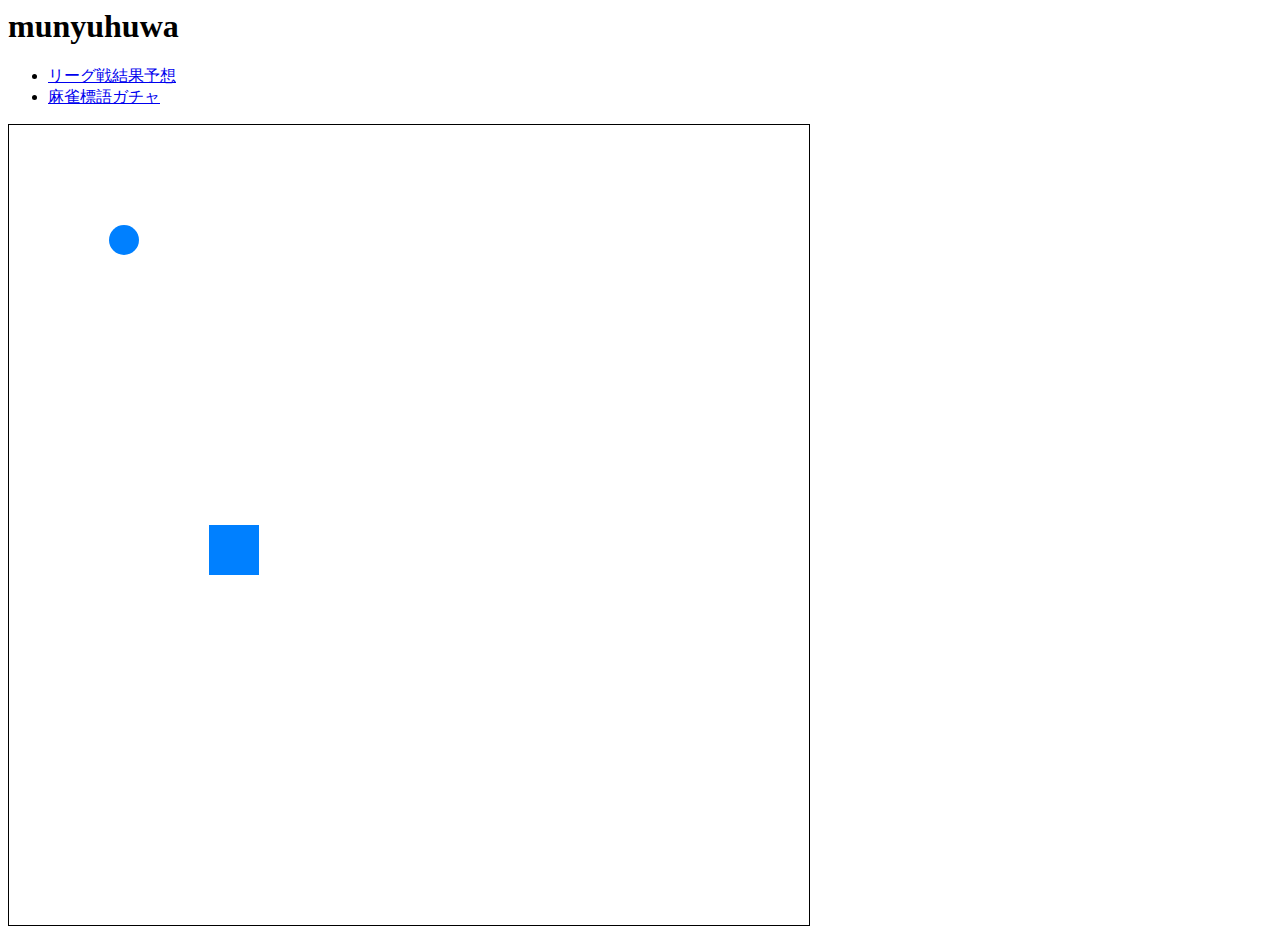
<file: index.html>
<html>
<head>
    <meta charset="utf-8" />
    <title>munyuhuwa</title>
    <link rel="stylesheet" href="block.css" />
</head>
<body>
	<header>
		<h1>munyuhuwa</h1>
	</header>
	<section>
		<ul>
			<li><a href="./league.html">リーグ戦結果予想</a></li>
			<li><a href="./mahjong-slogan.html">麻雀標語ガチャ</a></li>
		</ul>
	</section>
	<canvas id="canvas"></canvas>
    <script type="text/javascript" src="block.js"></script>
</body>
</html>
</file>
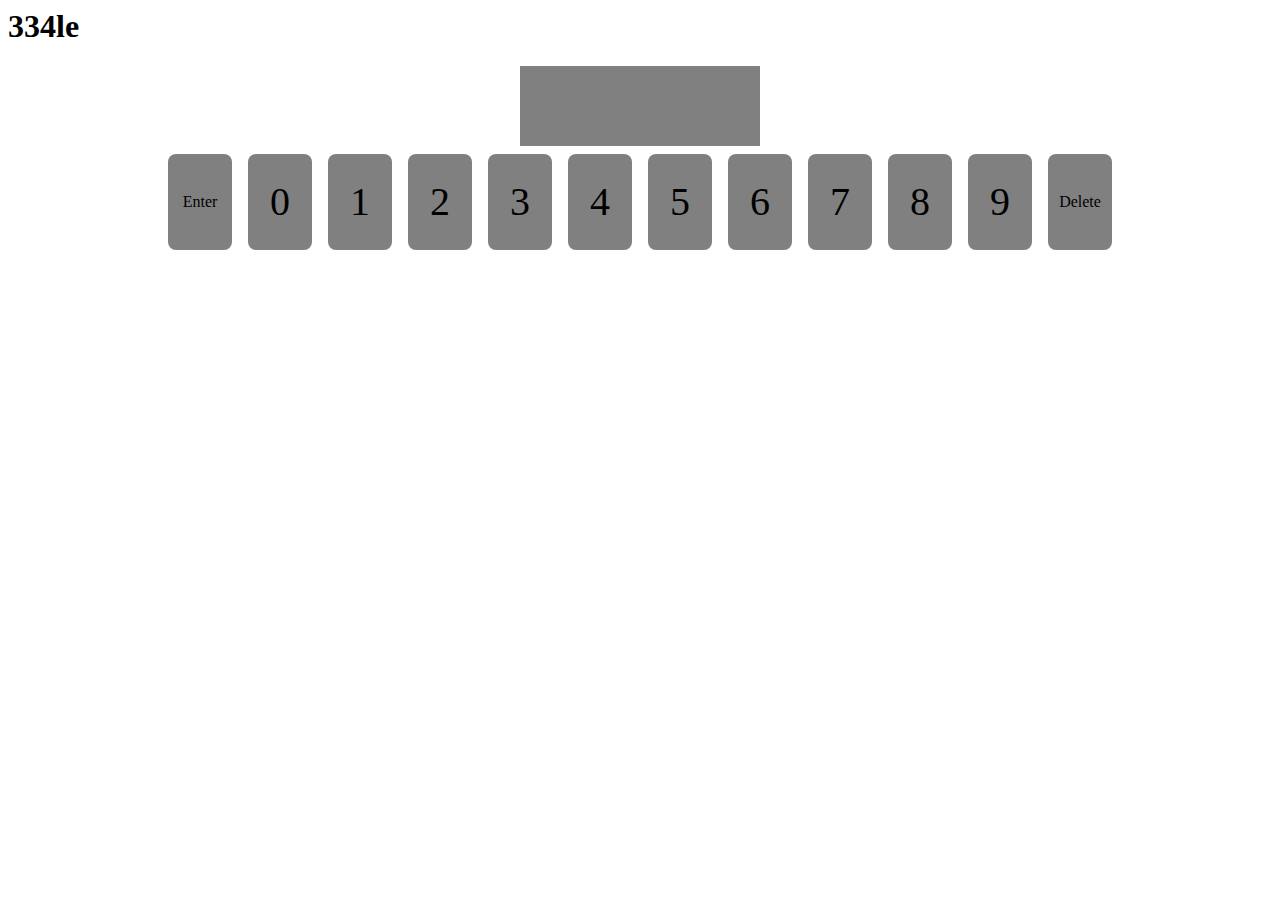
<file: 334le.html>
<html>
<head>
	<meta charset="utf-8">
	<title>334le</title>
	<style>
.panel-wrap{
	width:240px;
	margin: auto auto;
	display: grid;
	grid-template-columns: repeat(3, 1fr);
}
.panel {
	display: block;
	background-color: gray;
	height: 80px;
	line-height: 80px;
	font-size: 40px;
	text-align: center;
}
.green{
	background-color: green;
}
.yellow{
	background-color: yellow;
}
.black{
	background-color: black;
	color: white;
}

.key-wrap{
	width:960px;
	margin: auto auto;
	display: grid;
	grid-template-columns: repeat(12, 1fr);
}
.key {
	cursor: pointer;
	height: 80px;
	text-align: center;
	border: 8px solid transparent;
	border-radius: 8px;
	background-color: gray;
	margin: 8px;
	line-height: 80px;
}
.key-number {
	font-size: 40px;
}
</style>
</head>
<body>
	<header>
		<h1>334le</h1>
	</header>
	<section class="panel-wrap">
		<div class="panel"></div>
		<div class="panel"></div>
		<div class="panel"></div>
	</section>
	<section class="key-wrap">
		<div class="key" id="enter">Enter</div>
		<div class="key key-number">0</div>
		<div class="key key-number">1</div>
		<div class="key key-number">2</div>
		<div class="key key-number">3</div>
		<div class="key key-number">4</div>
		<div class="key key-number">5</div>
		<div class="key key-number">6</div>
		<div class="key key-number">7</div>
		<div class="key key-number">8</div>
		<div class="key key-number">9</div>
		<div class="key" id="delete">Delete</div>
	</section>
<script>
var buf = '';

function updatePanels(){
	let $panels = document.querySelectorAll('.panel')
	for (let i = 0; i < 3; ++i) {
		if (buf[i] === undefined){
			$panels[i].innerText = ''
		} else {
			$panels[i].innerText = buf[i] 
		}
	}
}

function checkPanles(){
	if (buf.length < 3) return
	let $panels = document.querySelectorAll('.panel')
	ans=['3','3','4']
	for (let i = 0; i < 3; ++i) {
		$panels[i].classList.remove('green')
		$panels[i].classList.remove('yellow')
		$panels[i].classList.remove('black')
		if($panels[i].innerText == ans[i]) {
			$panels[i].classList.add('green')
		}else if ($panels[i].innerText == '3' || $panels[i].innerText == '4') {
			$panels[i].classList.add('yellow')
		}else{
			$panels[i].classList.add('black')
		}
	}
}

function addBuf(ch) {
	if (buf.length < 3) {
		buf += ch;
	}
}

function delBufRight () {
	buf = buf.substr(0, (buf.length > 3 ? 2 : (buf.length-1)))
}

let $keys = document.querySelectorAll('.key-number')
for (let $key of $keys) {
	$key.addEventListener('click', function(){addBuf(this.innerText);updatePanels()})
}

document.querySelector('#enter').addEventListener('click', function(){checkPanles()})
document.querySelector('#delete').addEventListener('click', function(){delBufRight();updatePanels()})

</script>
</body>
</html>
</file>
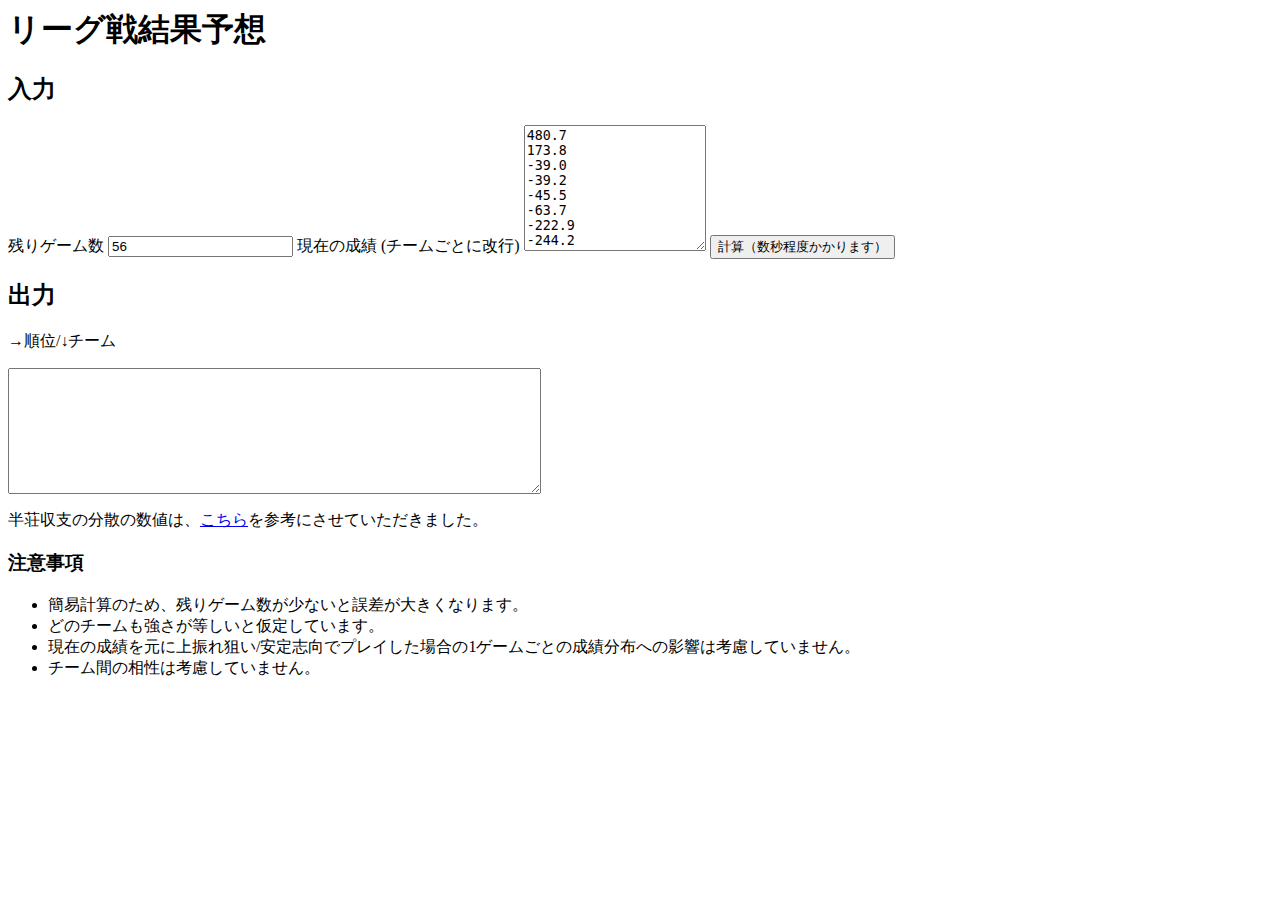
<file: league.html>
<html>
<head>
    <meta charset="utf-8" />
    <title>リーグ戦結果予想 | munyuhuwa</title>
    <link rel="stylesheet" href="./css/league.css" />
</head>
<body>
	<header>
		<h1>リーグ戦結果予想</h1>
	</header>
	<section>
        <h2>入力</h2>
        <label for="n-games-left">残りゲーム数</label>
        <input type="number" id="n-games-left" value="56" min="0" step="1">
        <label for="current-pts">現在の成績 (チームごとに改行)</label>
        <textarea id="current-pts" rows="8">
480.7
173.8
-39.0
-39.2
-45.5
-63.7
-222.9
-244.2
        </textarea>
        <button type="button" id="do-calc">計算（数秒程度かかります）</button>
	</section>
    <section>
        <h2>出力</h2>
        <p>→順位/↓チーム</p>
        <textarea id="output" rows="8"></textarea>
    </section>
    <section>
        <p>半荘収支の分散の数値は、<a href="https://note.com/meaningless777/n/n7406c82813df">こちら</a>を参考にさせていただきました。</p>
        <h3>注意事項</h3>
        <ul>
            <li>簡易計算のため、残りゲーム数が少ないと誤差が大きくなります。</li>
            <li>どのチームも強さが等しいと仮定しています。</li>
            <li>現在の成績を元に上振れ狙い/安定志向でプレイした場合の1ゲームごとの成績分布への影響は考慮していません。</li>
            <li>チーム間の相性は考慮していません。</li>
        </ul>
    </section>
    <script src="./js/league.js"></script>
</body>
</html>
</file>
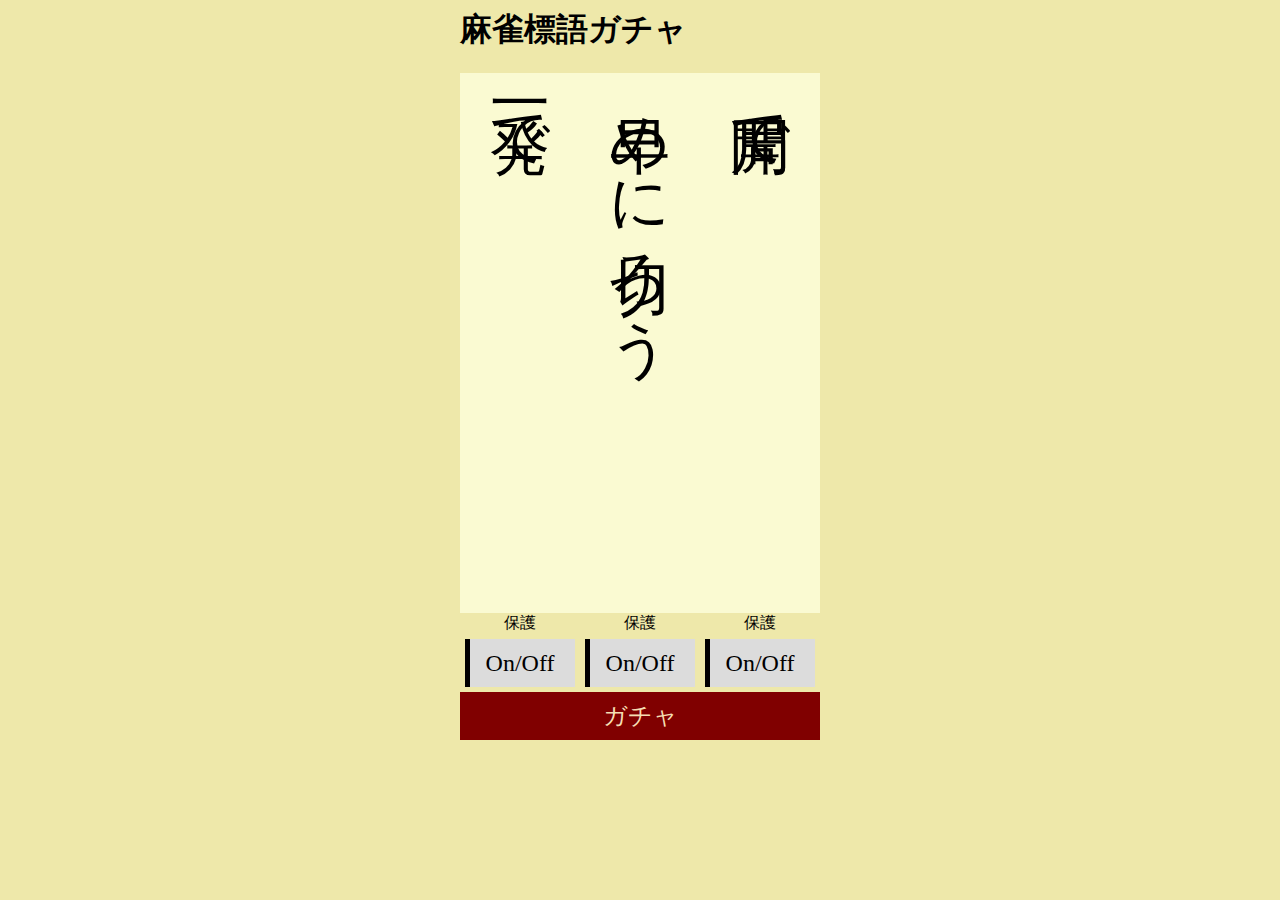
<file: mahjong-slogan.html>
<html>
	<head>
		<meta charset="UTF-8" />
		<meta lang="ja" />
		<title>麻雀標語ガチャ</title>
		<link rel="shortcut icon" href="./favicon.ico" />
		<link rel="stylesheet" href="./css/mahjong-slogan.css" />
		<!-- <script type="module" src="./js/CsvConverter.js"></script> -->
		<script type="module" src="./js/MahjongSlogan.js" crossorigin="use-credentials"></script>
	</head>
	<body>
		<section>
			<h1>麻雀標語ガチャ</h1>
		</section>
		<section>
			<div>
				<div id="tweet-container"></div>
				<script src="https://platform.twitter.com/widgets.js" charset="utf-8"></script>
			</div>
		</section>
		<section class="gacha-wrapper">
			<div class="slogan-wrapper">
				<div>
					<div class="slogan">○○○○○</div>
					<div><input type="checkbox" class="protect-switch" id="protect-switch-1" /><label for="protect-switch-1">保護</label></div>
				</div>
				<div>
					<div class="slogan">○○○○○○○</div>
					<div><input type="checkbox" class="protect-switch" id="protect-switch-2" /><label for="protect-switch-2">保護</label></div>
				</div>
				<div>
					<div class="slogan">○○○○○</div>
					<div><input type="checkbox" class="protect-switch" id="protect-switch-3" /><label for="protect-switch-3">保護</label></div>
				</div>				
			</div>
			<div>
				<button type="button" class="gacha">ガチャ</button>
			</div>
		</section>
	</body>
</html>
</file>
<file: block.css>
canvas#canvas
{
    width: 800px;
    height: 800px;
    border: 1px solid black;
}
</file>
<file: css/league.css>
textarea#output {
    width: 40em;
}
</file>
<file: css/mahjong-slogan.css>
.slogan-wrapper {
	display: flex;
	grid-template-columns: repeat(3, 120px);
	justify-items: center;
	align-items: flex-start;
	text-combine-upright: digits 2;
	flex-direction: row-reverse;
}

.slogan {
	height: 540px;
	writing-mode: vertical-rl;
	font-size: 60px;
	line-height: 2em;
	background-color: lightgoldenrodyellow;
}

.gacha-wrapper {
	width: 360px;
	margin: auto;
}

input[type='checkbox'] {
	display: none;
	position: relative;
}

input[type='checkbox'] + label::after {
	position: relative;
	left: 0px;
	top: 0px;
	display: block;
	width: 100px;
	margin: 5px;
	font-size: 24px;
	line-height: 2em;
	text-align: center;
	height: 48px;
	content: 'On/Off';
	background-color: gainsboro;
	border-left: solid 5px black;
	border-right: solid 5px transparent;
}

input[type='checkbox']:checked + label::after {
	background-color: lime;
	border-left: solid 5px transparent;
	border-right: solid 5px green;
}

label {
	display: block;
	text-align: center;
}

button {
	background-color: transparent;
	border: none;
	cursor: pointer;
	outline: none;
	padding: 0;
	appearance: none;
}

.gacha {
	display: block;
	width: 100%;
	background-color: maroon;
	color: wheat;
	height: 48px;
	font-size: 24px;
	line-height: 2em;
}

section {
	width: 360px;
	margin: auto;
}

body {
	background-color: palegoldenrod;
}
</file>
